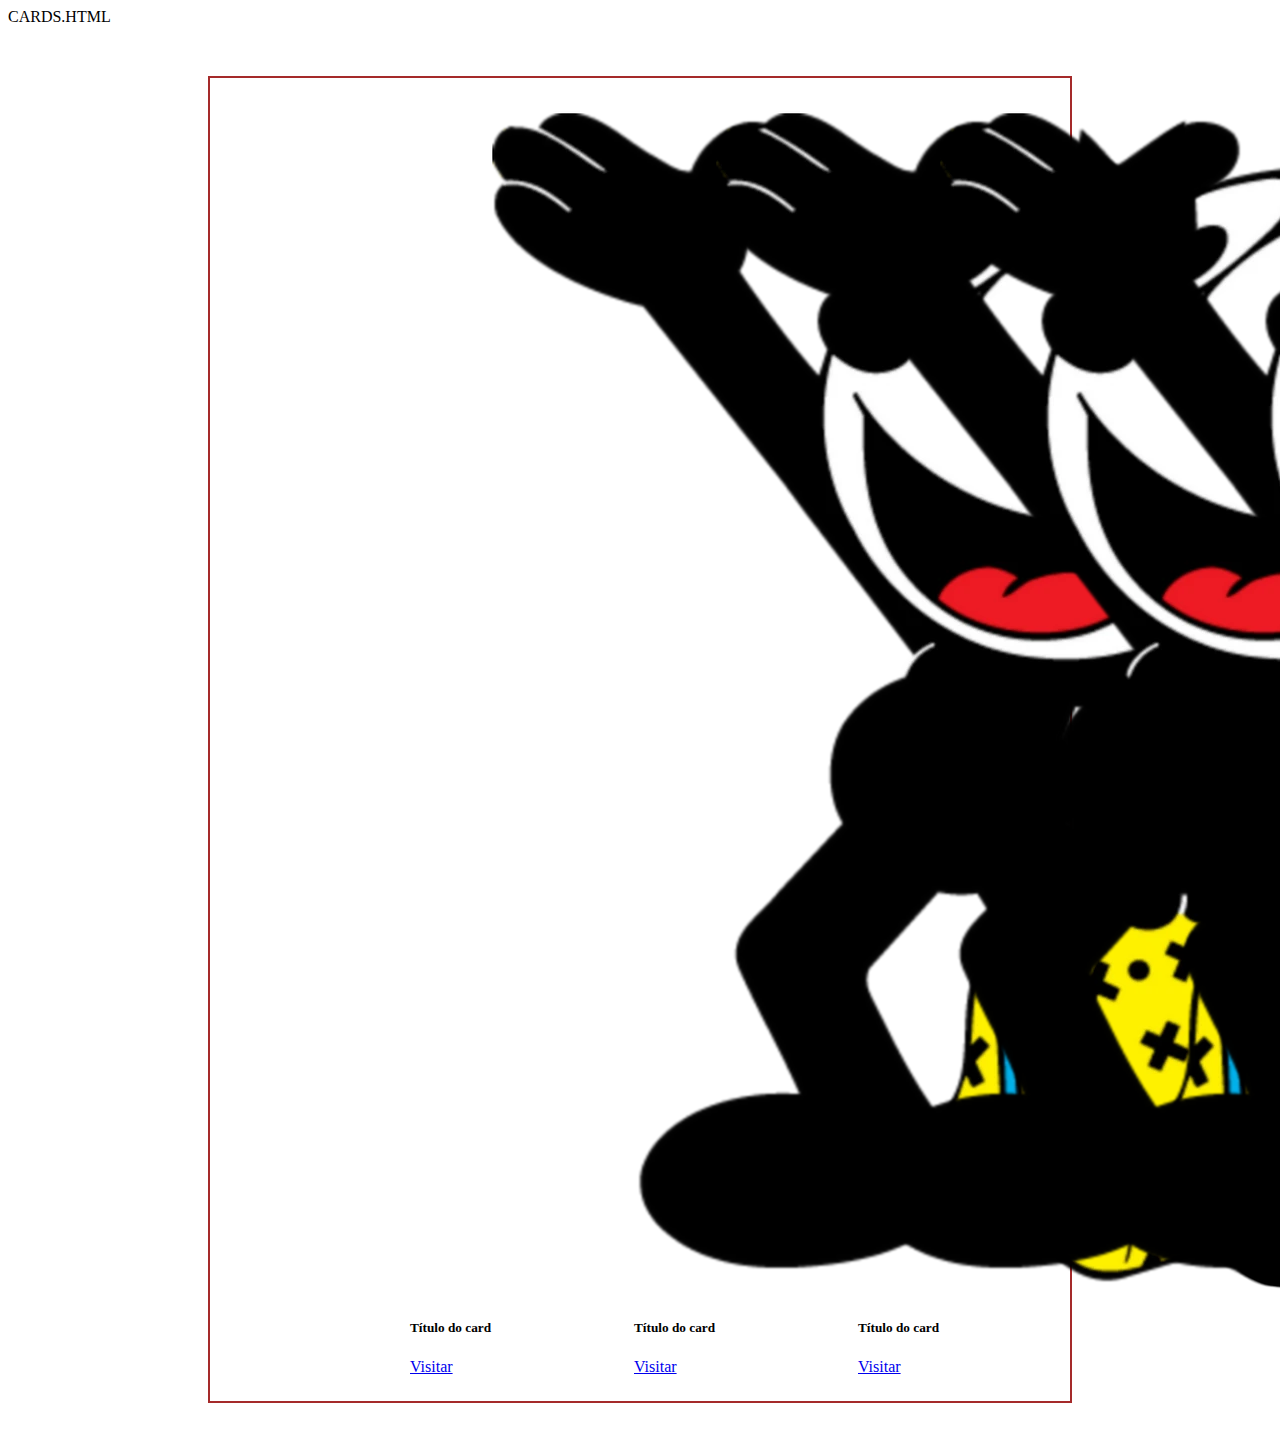
<file: public/cards.html>
CARDS.HTML
 
<!DOCTYPE html>
<html lang="pt-br">
 
<head>
    <meta charset="UTF-8">
    <meta name="viewport" content="width=device-width, initial-scale=1.0">
    <title>Produtos</title>
    <link rel="stylesheet" href="https://stackpath.bootstrapcdn.com/bootstrap/4.1.3/css/bootstrap.min.css"
        integrity="sha384-MCw98/SFnGE8fJT3GXwEOngsV7Zt27NXFoaoApmYm81iuXoPkFOJwJ8ERdknLPMO" crossorigin="anonymous">
    <link rel="stylesheet" href="style.css">
</head>
 
<body>
 
    <div class="organiza">
        <!-- Card -->
        <div class="card" style="width: 14rem;">
            <img class="card-img-top" src="/img/bolsa.webp" alt="Imagem de capa do card">
            <div class="card-body">
                <h5 class="card-title">Título do card</h5>
                <a href="#" class="btn btn-primary">Visitar</a>
            </div>
        </div>
        <!-- Card 2 -->
        <div class="card" style="width: 14rem;">
            <img class="card-img-top" src="/img/bolsa.webp" alt="Imagem de capa do card">
            <div class="card-body">
                <h5 class="card-title">Título do card</h5>
                <a href="#" class="btn btn-primary">Visitar</a>
            </div>
        </div>
        <!-- Card 3 -->
        <div class="card" style="width: 14rem;">
            <img class="card-img-top" src="/img/bolsa.webp" alt="Imagem de capa do card">
            <div class="card-body">
                <h5 class="card-title">Título do card</h5>
                <a href="#" class="btn btn-primary">Visitar</a>
            </div>
        </div>
    </div>
 
 
    <script src="https://code.jquery.com/jquery-3.3.1.slim.min.js"
        integrity="sha384-q8i/X+965DzO0rT7abK41JStQIAqVgRVzpbzo5smXKp4YfRvH+8abtTE1Pi6jizo"
        crossorigin="anonymous"></script>
    <script src="https://cdnjs.cloudflare.com/ajax/libs/popper.js/1.14.3/umd/popper.min.js"
        integrity="sha384-ZMP7rVo3mIykV+2+9J3UJ46jBk0WLaUAdn689aCwoqbBJiSnjAK/l8WvCWPIPm49"
        crossorigin="anonymous"></script>
    <script src="https://stackpath.bootstrapcdn.com/bootstrap/4.1.3/js/bootstrap.min.js"
        integrity="sha384-ChfqqxuZUCnJSK3+MXmPNIyE6ZbWh2IMqE241rYiqJxyMiZ6OW/JmZQ5stwEULTy"
        crossorigin="anonymous"></script>
</body>
 
</html>
</file>
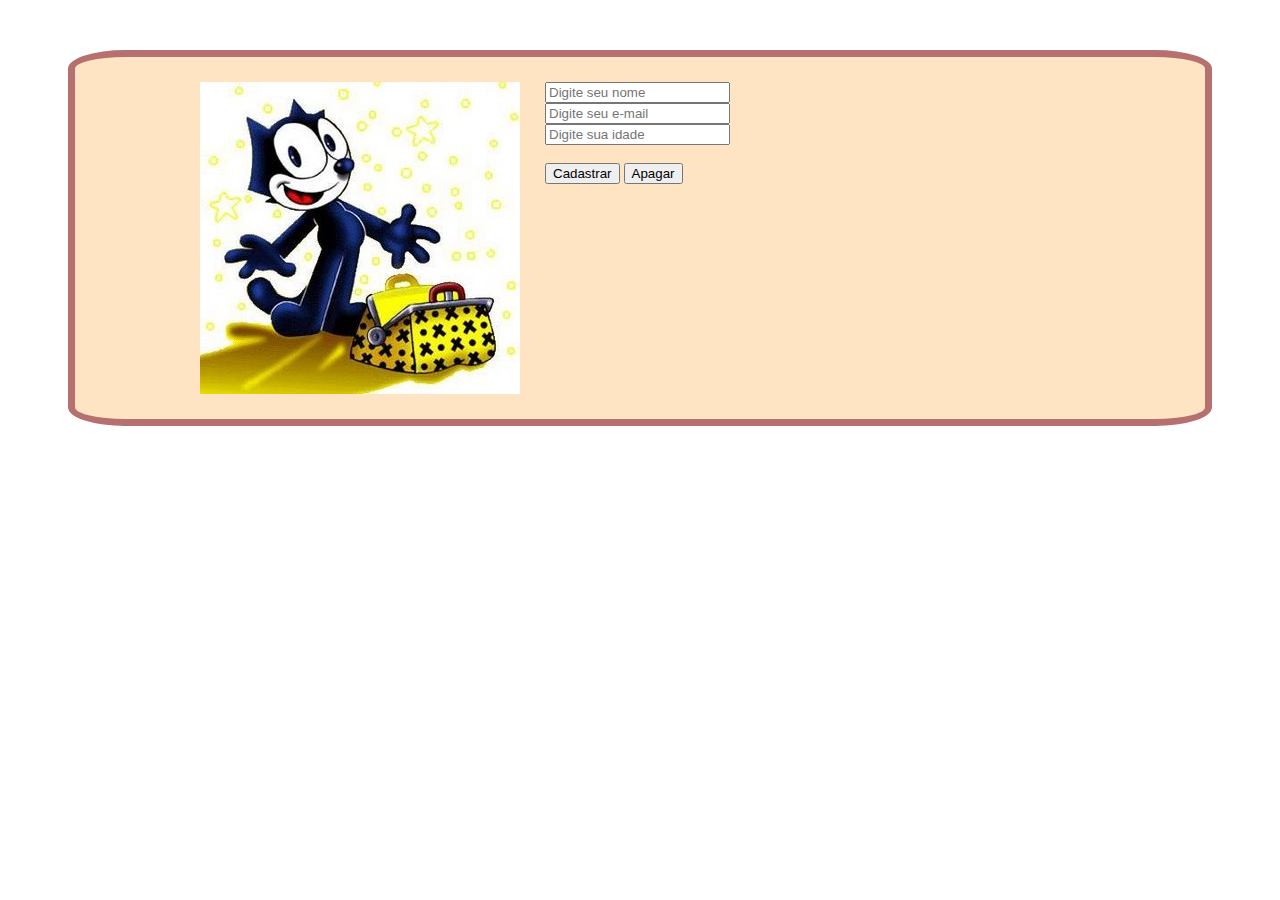
<file: public/gato.html>
<!DOCTYPE html>
<html lang="pt-br">
<head>
    <meta charset="UTF-8">
    <meta name="viewport" content="width=device-width, initial-scale=1.0">
    <title>Document</title>
</head>
<body>
    
    <style>

        .container{

            display: flex;
            flex-direction: row;
            gap: 25px;

            background-color: bisque ;
            margin-top: 50px ;
            margin-left: 60px;
            margin-right: 60px;
            margin-bottom: 200px;

            border: 7px solid rgb(182, 112, 112);
            border-radius: 5%;

            padding-top: 25px;
            padding-left: 125px;
            padding-right: 125px;
            padding-bottom: 25px;
        }
      

    </style>

    <div class="container">
       
        <img src="../img/bolsa.jpg" alt="bolsa">
         <div class="formulario">
                    <input type="text" id="nome" placeholder="Digite seu nome"><br>
                    <input type="text" id="mail" placeholder="Digite seu e-mail"><br>
                    <input type="text" id="idade" placeholder="Digite sua idade"><br>
                    <br>
                    <button type="button">Cadastrar</button>
                    <button type="button">Apagar</button>
                </div>
    </div>
</body>
</html>
</file>
<file: public/style.css>
STYLE.CSS
 
body{
    margin: 0;
    padding: 0;
}
 
.card-main{
    margin: 80px;
    padding-top: 120px;
    padding-bottom: 120px;
    padding-left: 340px;
    padding-right: 340px;
    border: 2px solid #000;
}
 
.organiza{
    display: flex;
    flex-direction: row;
    margin-top: 50px;
    margin-left: 200px;
    margin-right: 200px;
    margin-bottom: 50px;

    border: 2px solid brown;

    padding-top: 20px;
    padding-left: 200px;
    padding-right: 200px;
    padding-bottom: 25px;

}

.organiza1{
    display: flex;
    flex-direction: row;
}
 
.btn-danger, .btn-warning{
    margin-top: 30px;
}
</file>
